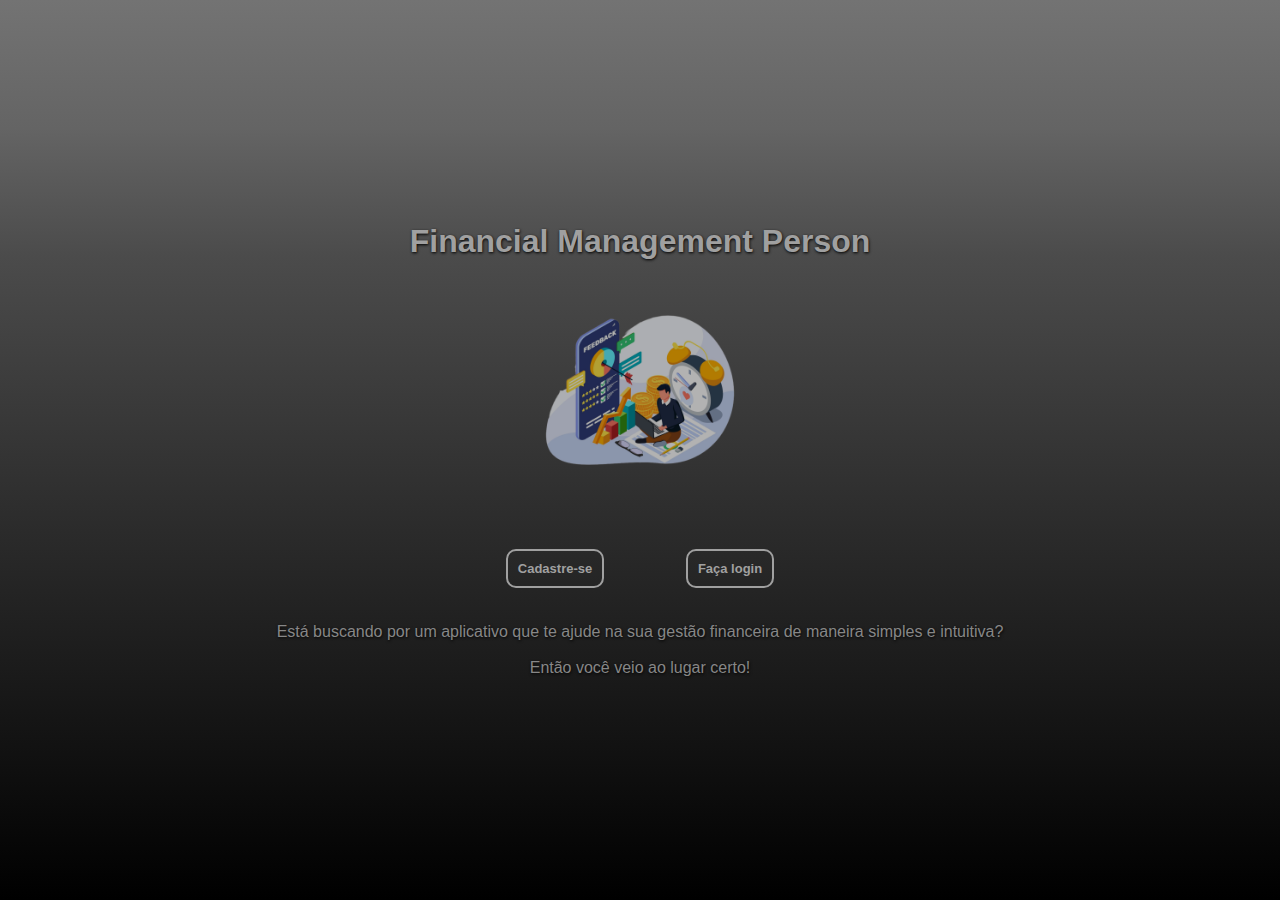
<file: frontend/index.html>
<!DOCTYPE html>
<html lang="pt-br">
  <head>
    <meta charset="UTF-8" />
    <meta http-equiv="X-UA-Compatible" content="IE=edge" />
    <meta name="viewport" content="width=device-width, initial-scale=1.0" />
    <title>Document</title>

    <style>
      * {
        padding: 0;
        margin: 0;
        border: 0;
        box-sizing: border-box;
        font-family: Arial, Helvetica, sans-serif;
      }
    </style>

    <link rel="stylesheet" href="./styles/home__page.css">

  </head>
  <body>
    <section class="home__page">
      <h1>Financial Management Person</h1>
      <div class="container__descripition">
        <div class="container__img">
          <img src="./imgs/Meu projeto.png" alt="">
        </div>
        <div class="buttons__home__page">
          <button id="new__acount" >Cadastre-se</button>
          <button id="enter__acount">Faça login</button>
        </div>
        <p>
          Está buscando por um aplicativo que te ajude na sua gestão financeira de maneira simples e intuitiva?
          <br>  <br>
          Então você veio ao lugar certo!
        </p>  
      </divc>
    </section>


    <script>
      document.getElementById('enter__acount').addEventListener('click', () => { window.location.href = 'http://127.0.0.1:5500/frontend/pages/gestao__saldo.html' });
      document.getElementById('new__acount').addEventListener('click', () => { window.location.href = '' });
    </script>
  </body>
</html>
</file>
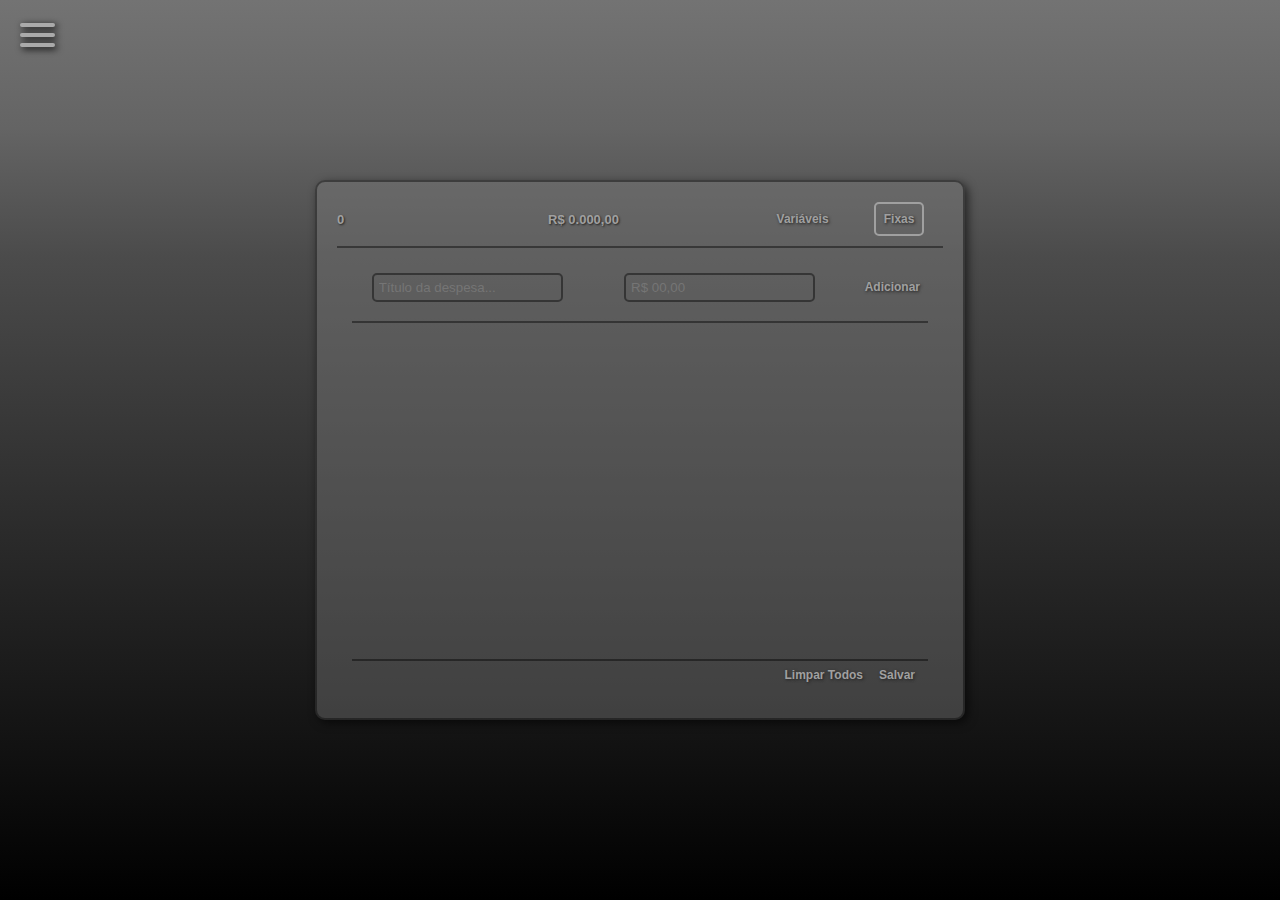
<file: frontend/pages/gestao__despesas.html>
<!DOCTYPE html>
<html lang="pt-br">
  <head>
    <meta charset="UTF-8" />
    <meta http-equiv="X-UA-Compatible" content="IE=edge" />
    <meta name="viewport" content="width=device-width, initial-scale=1.0" />
    <title>Document</title>

    <link rel="stylesheet" href="../styles/gestao__despesas.css" />
    <link rel="stylesheet" href="../styles/menu.css" />

    <style>
        * {
          padding: 0;
          margin: 0;
          border: 0;
          box-sizing: border-box;
          font-family: Arial, Helvetica, sans-serif;
        }
      </style>
  </head>
  <body>
    <section id="container__principal"></section>
    <script type="module">

      import {
        registerOfExpenses,
        dynamicallyGenerateInput,
        buttonTransaction
      } from "../src/pages/gestao__despesas.js";

      document.getElementById("container__principal").innerHTML = registerOfExpenses();
      dynamicallyGenerateInput();
      buttonTransaction();

    </script>
    <script type="module" src="../src/index.js"></script>
  </body>
</html>
</file>
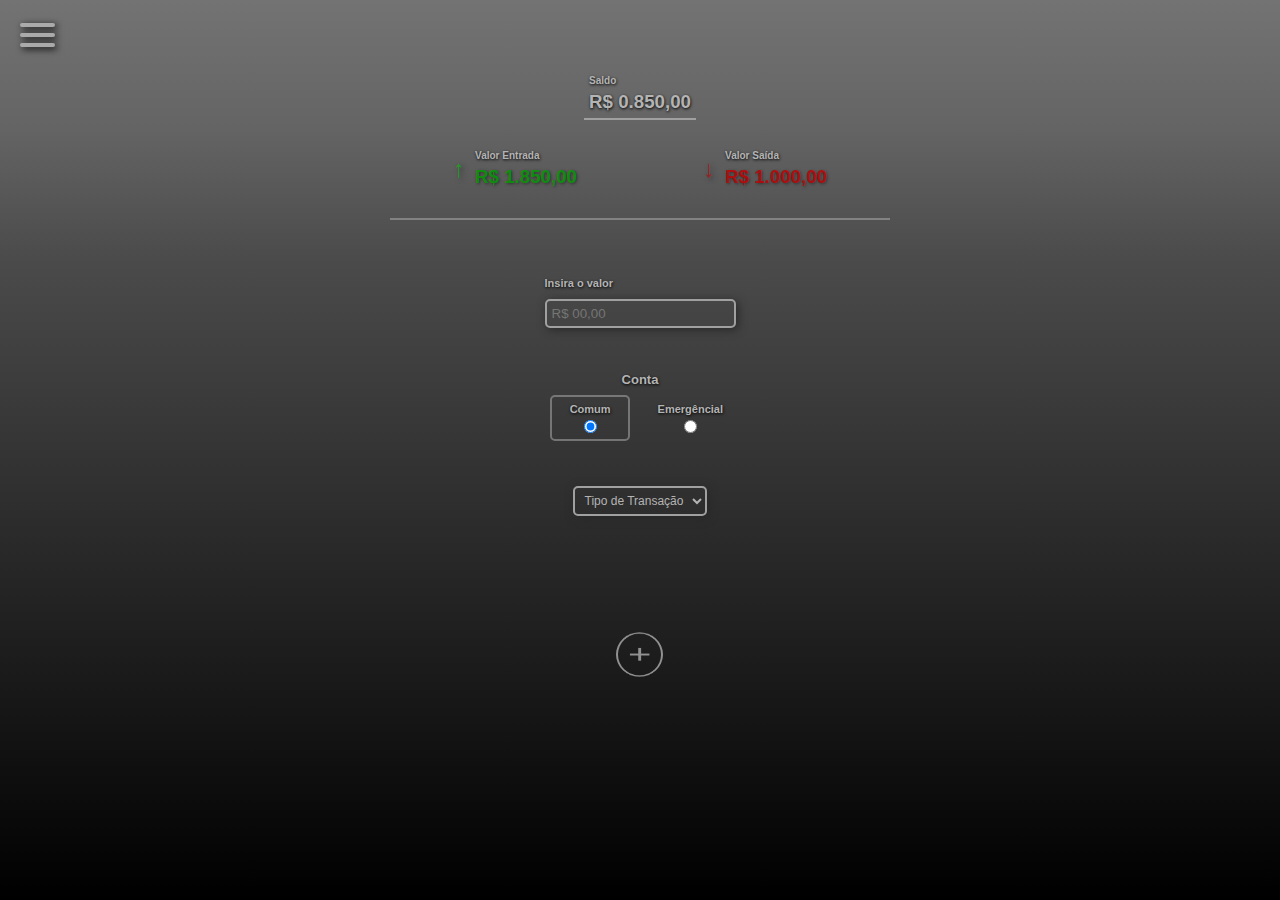
<file: frontend/pages/gestao__saldo.html>
<!DOCTYPE html>
<html lang="pt-br">
  <head>
    <meta charset="UTF-8" />
    <meta http-equiv="X-UA-Compatible" content="IE=edge" />
    <meta name="viewport" content="width=device-width, initial-scale=1.0" />
    <title>Document</title>

    <link rel="stylesheet" href="../styles/gestao__saldo.css" />
    <link rel="stylesheet" href="../styles/menu.css" />

    <style>
        * {
          padding: 0;
          margin: 0;
          border: 0;
          box-sizing: border-box;
          font-family: Arial, Helvetica, sans-serif;
        }
      </style>
  </head>
  <body>
    <section id="container__principal"></section>
    <script type="module">

      import {
        getaoSaldo,
        dynamicallyGenerateInput,
        checkBox,
        buttonTransaction
      } from "../src/pages/gestao__saldo.js";

      document.getElementById("container__principal").innerHTML = getaoSaldo();
      dynamicallyGenerateInput();
      checkBox();
      buttonTransaction()

    </script>
    <script type="module" src="../src/index.js"></script>
  </body>
</html>
</file>
<file: frontend/styles/home__page.css>
.home__page {
    height: 100vh;
    background: linear-gradient( rgb(115, 115, 115), rgb(100, 100, 100), rgb(75, 75, 75), rgb(60, 60, 60), rgb(45, 45, 45), rgb(30, 30, 30), rgb(15, 15, 15), black );
    width: 100%;
    display: flex;
    flex-direction: column;
    align-items: center;
    justify-content: center;
    text-align: center;
}

.home__page h1 {
    color: rgb(160, 160, 160);
    padding: 5px;
    text-shadow: 0.5px 0.5px 3px black;
}

.container__img img {
    padding: 20px;
}

.container__img img {
    width: 250px;
    filter: brightness(70%);
}

.container__descripition {
    width: 100%;
    display: flex;
    flex-direction: column;
    align-items: center;
}

.container__descripition p {
    color: rgb(135, 135, 135);
    padding: 5px;
    text-shadow: 0.5px 0.5px 3px black;
}

.buttons__home__page {
    padding: 30px;
    width: 100%;
    max-width: 400px;
    flex-wrap: wrap;
    gap: 10px;
    display: flex;
    align-items: center;
    justify-content: space-around;
}

.buttons__home__page button {
    background-color: transparent;    
    color: rgb(160, 160, 160);
    border: 2px solid rgb(160, 160, 160);
    padding: 10px;
    border-radius: 10px;
    font-size: 13px;
    font-weight: bold;
    cursor: pointer;
}

.buttons__home__page button:hover {
    background-color: rgb(160, 160, 160);
    color: rgb(35, 35, 35);
    font-size: 13px;
    border: 2px solid rgba(20, 20, 20, 0.5);
}
</file>
<file: frontend/styles/gestao__despesas.css>
.containter__section__expenditure {
    width: 100%;
    height: 100vh;
    display: flex;
    align-items: center;
    justify-content: center;
    flex-direction: column;
    background: linear-gradient(
        rgb(115, 115, 115),
        rgb(100, 100, 100),
        rgb(75, 75, 75),
        rgb(60, 60, 60),
        rgb(45, 45, 45),
        rgb(30, 30, 30),
        rgb(15, 15, 15),
        black
      );
}

.container__list__initial {
    max-width: 650px;
    width: 90%;
    height: 60%;
    display: flex;
    justify-content: space-between;
    flex-direction: column;
    padding: 20px;
    background: #7e7e7e69;
    border: 2px solid #06060670;
    border-radius: 10px;
    box-shadow: 3px 3px 10px #00000096;
}

.container__header__expenditure {
    border-bottom: 2px solid #0000006b;
    width: 100%;
    display: flex;
    justify-content: space-between;
    flex-wrap: wrap;
    gap: 15px;
    padding-bottom: 10px;
}

.quantidade__itens {
    overflow: hidden;
    width: 80px;
    display: flex;
    align-items: center;
}

.valor__total__expenditure {
    display: flex;
    width: 50%;
    justify-content: center;
    align-items: center;
}

.quantidade__itens p {
    color: rgb(160, 160, 160);
    font-size: 13px;
    text-shadow: 1px 1px 2px #222222;
    font-weight: bold;
}

.valor__total__expenditure p {
    color: rgb(160, 160, 160);
    font-size: 13px;
    font-weight: bold;
    text-shadow: 1px 1px 2px #222222;
}

.buttons__select__type__expenditure {
    flex: 1;
    align-items: center;
    justify-content: space-around;
    display: flex;
}

.buttons__select__type__expenditure button {
    background: transparent;
    background-color: transparent;
    color: rgb(160, 160, 160);
    padding: 8px;
    font-size: 12px;
    font-weight: bold;
    cursor: pointer;
    text-shadow: 1px 1px 3px #222222;
}

@media screen and (max-width: 575px) {
    .valor__total__expenditure {
        justify-content: flex-end;
    }
}

.container__form__and__list__expenditure {
    padding: 15px;
    overflow: hidden;
    flex: 1;
}

.contianer__footer__expenditure {
    width: 100%;
    height: 30px;
    display: flex;
    justify-content: flex-end;
    align-items: center;
    border-top: 2px solid #0000006b;
    padding: 5px;
}

.contianer__footer__expenditure button {
    background: transparent;
    background-color: transparent;
    color: rgb(160, 160, 160);
    padding: 8px;
    font-size: 12px;
    font-weight: bold;
    cursor: pointer;
    text-shadow: 1px 1px 3px #222222;
}

.form__expenditure {
    display: flex;
    flex-wrap: wrap;
    align-items: center;
    justify-content: space-between;
    width: 100%;
    padding-bottom: 10px;
    height: 60px;
    border-bottom: 2px solid #0000006b;
}

.button__add__expenditure {
    background: transparent;
    background-color: transparent;
    color: rgb(160, 160, 160);
    padding: 8px;
    font-size: 12px;
    font-weight: bold;
    cursor: pointer;
    text-shadow: 1px 1px 3px #222222;
}

.container__input__expenditure {
    width: 40%;
    height: 100%;
    display: flex;
    flex-direction: column;
    align-items: center;
    justify-content: center;
}

.container__input__expenditure input {
    background-color: transparent;
    outline: none;
    border: solid 2px rgb(40 40 40 / 75%);
    border-radius: 5px;
    color: rgb(180, 180, 180);
    padding: 5px;
}

.container__input__expenditure input:hover {
    cursor: pointer;
    border: solid 2px rgb(200, 200, 200);
}

.container__list__expenditure {
    width: 100%;
    flex-direction: column;
    display: flex;
    height: 80%;
    overflow-y: hidden;
    overflow-y: scroll;
}

.container__list__expenditure::-webkit-scrollbar {
    width: 4px;          
}

.container__list__expenditure::-webkit-scrollbar-track {
    background: transparent;    
}

.container__list__expenditure::-webkit-scrollbar-thumb {
    background-color: rgb(110, 110, 110);    
    border-radius: 5px;      
}
  

.list__expenditure {
    padding: 10px;
    width: 100%;
    display: flex;
    height: 35px;
    justify-content: space-between;
    align-items: center;
    border: 2px solid #0000006b;
}

.list__expenditure h2 {
    color: rgb(160, 160, 160);
    font-size: 13px;
    font-weight: bold;
    text-shadow: 1px 1px 3px #222222;
}

.list__expenditure p {
    color: rgb(160, 160, 160);
    font-size: 13px;
    font-weight: bold;
    text-shadow: 1px 1px 3px #222222;
}

.container__value__and__buttons__expenditure button {
    background: transparent;
    background-color: transparent;
    color: rgb(160, 160, 160);
    padding: 5px;
    font-size: 11px;
    font-weight: bold;
    cursor: pointer;
    text-shadow: 1px 1px 3px #222222;
}

.SelectedExpenditure {
    border: solid 2px;
    border-radius: 5px;
}
</file>
<file: frontend/styles/menu.css>
.container__menu__hambuguer {
  position: fixed;
  margin-top: 20px;
  margin-left: 20px;
  background-color: transparent;
  width: 35px;
  height: 30px;
  display: flex;
  flex-direction: column;
  cursor: pointer;
  align-items: center;
  justify-content: space-around;
}

.line__menu__hamburguer {
  background-color: rgb(170, 170, 170);
  box-shadow: 2px 2px 7px black;
  width: 100%;
  height: 13%;
  border-radius: 15px;
}

.container__menu__hambuguer:hover .line__menu__hamburguer {
  background-color: rgb(190, 190, 190);
}

.container__menu__side {
  width: 100%;
  height: 100vh;
  display: flex;
  flex-direction: column;
  align-items: center;
  justify-content: space-around;
}

.container__items__list__menu__side {
  height: 100vh;
  width: 100%;
  z-index: 999;
  position: fixed;
  background: linear-gradient(
    rgb(75, 75, 75),
    rgb(60, 60, 60),
    rgb(45, 45, 45),
    rgb(30, 30, 30),
    rgb(15, 15, 15),
    black
  );
  display: flex;
  flex-direction: column;
  align-items: center;
  justify-content: space-evenly;
  list-style: none;
  animation: normal animationInsert 2s;
}

@keyframes animationInsert {
  0% {
    margin-left: -100%;
  }
  100% {
    margin-left: 0%;
  }
}

@keyframes animationClose {
  0% {
    margin-left: 0%;
  }
  100% {
    margin-left: -100%;
  }
}

.container__close__button {
  width: 100%;
  padding: 25px 50px;
  display: flex;
  justify-content: flex-end;
}

.close__button {
  z-index: 999;
  height: 0px;
  color: rgb(160, 160, 160);
  text-shadow: 2px 2px 3px rgba(1, 1, 1, 0.4);
}

.close__button:hover {
  cursor: pointer;
  color: rgb(190, 190, 190);
}

.close__button:active {
  text-shadow: none;
}

.container__items__menu__side {
  width: 100%;
  padding: 15px;
  text-align: center;
  border-radius: 3px;
  border: solid 2px transparent;
}

.container__items__menu__side:hover {
  border: solid 2px rgba(160, 160, 160, 0.1);
  box-shadow: 2px 2px 30px rgba(170, 170, 170, 0.4);
  cursor: pointer;
}

.items__menu__side {
  text-decoration: none;
  color: rgb(180, 180, 180);
}

.reloading {
  border: solid 3.5px black;
  z-index: 999;
  width: 50px;
  height: 50px;
  border-radius: 50%;
  animation: animationLoading infinite 1.5s;
}

@keyframes animationLoading {
  0% {
    transform: rotateZ(0deg);
  }
  30% {
    border-top: none;
  }
  50% {
    border-top: none;
    border-left: none;
    border-color: rgba(0, 0, 0, 0.5);
  }
  75% {
    border-top: none;
    border-left: none;
    border-bottom: none;
  }
  100% {
    transform: rotateZ(-700deg);
  }
}
</file>
<file: frontend/styles/gestao__saldo.css>
.container__gestao__saldo {
  height: 100vh;
  padding: 20px;
  background: linear-gradient(
    rgb(115, 115, 115),
    rgb(100, 100, 100),
    rgb(75, 75, 75),
    rgb(60, 60, 60),
    rgb(45, 45, 45),
    rgb(30, 30, 30),
    rgb(15, 15, 15),
    black
  );
}

.container__apresenta__saldo {
  margin-top: 50px;
  width: 100%;
  height: 30%;
  max-height: 150px;
  display: flex;
  align-items: center;
  justify-content: space-around;
  flex-direction: column;
}

.container__saldo {
  border-bottom: solid 2px rgb(160, 160, 160);
  color: rgb(180, 180, 180);
  padding: 5px;
  text-shadow: 0.5px 0.5px 3px black;
}

.container__transacoes {
  width: 100%;
  max-width: 500px;
  flex: 1;
  display: flex;
  justify-content: space-around;
  align-items: center;
  border-bottom: solid 2px rgb(130, 130, 130);
}

.container__valor {
  flex: 1;
  display: flex;
  justify-content: center;
  align-items: center;
}

.flexa {
  margin-right: 10px;
  text-shadow: 2px 2px 5px rgb(50, 50, 50);
}

.flexa__cima {
  color: rgba(1, 200, 1, 0.6);
}

.flexa__baixo {
  color: rgb(200, 0, 0, 0.6);
}

.label__valor {
  font-size: x-small;
  font-weight: bold;
  color: rgb(180, 180, 180);
  text-shadow: 0.5px 0.5px 3px black;
  margin-bottom: 5px;
}

.valor__entrada {
  color: rgb(2, 160, 2, 0.8);
  text-shadow: 1px 1px 3px rgb(50, 50, 50);
}

.valor__saida {
  color: rgb(200, 0, 0, 0.8);
  text-shadow: 1px 1px 3px rgb(50, 50, 50);
}

.container__adiciona__saldo {
  display: flex;
  height: 60%;
  flex-direction: column;
  justify-content: space-around;
  align-items: center;
}

.container__inserir__valor {
  display: flex;
  flex-direction: column;
}

.container__inputs__inserir__valor {
  height: 50%;
  display: flex;
  align-items: center;
  justify-content: space-around;
  flex-direction: column;
}

.label__inserir__valor {
  font-size: 11px;
  font-weight: bold;
  color: rgb(180, 180, 180);
  text-shadow: 0.5px 0.5px 3px black;
  margin-bottom: 10px;
}

.input__inserir__valor {
  background-color: transparent;
  outline: none;
  border: solid 2px rgb(160, 160, 160);
  border-radius: 5px;
  color: rgb(180, 180, 180);
  padding: 5px;
  box-shadow: 2px 2px 10px rgb(40, 40, 40);
}

.input__inserir__valor:hover {
  cursor: pointer;
  border: solid 2px rgb(200, 200, 200);
}

.select__tipo__transacao {
  background-color: transparent;
  outline: none;
  border: solid 2px rgb(160, 160, 160);
  border-radius: 5px;
  padding: 5px;
  box-shadow: 2px 2px 10px rgb(40, 40, 40);
  color: rgb(180, 180, 180);
  font-size: 12px;
  text-align: center;
}
.select__tipo__transacao:hover {
  cursor: pointer;
  border: solid 2px rgb(200, 200, 200);
}

.button__inserir__valor {
  background-color: transparent;
  color: rgb(145, 145, 145);
  border: 2px solid rgb(145, 145, 145);
  padding: 10px;
  transform: rotateX(50deg);
  border-radius: 100%;
  font-size: 40px;
}

.button__inserir__valor:hover {
  cursor: pointer;
  border: 2px solid rgb(190, 190, 190);
}

@media screen and (max-width: 260px) {
  .container__transacoes {
    flex-direction: column;
  }
}

.container__account {
  width: 100%;
  display: flex;
  margin: 25px;
  align-items: center;
  justify-content: center;
  flex-direction: column;
  cursor: pointer;
}

.container__account h2 {
  font-size: 13px;
  font-weight: bold;
  color: rgb(180, 180, 180);
  text-shadow: 0.5px 0.5px 3px black;
  margin-bottom: 8px;
}

.selected__effect__checkbox {
  border: solid 2px rgba(180, 180, 180, 0.5);
  border-radius: 5px;
}

.container__types {
  width: 100%;
  display: flex;
  justify-content: center;
}

.container__type__account {
  display: flex;
  flex-direction: column;
  justify-content: center;
  align-items: center;
  width: 50%;
  margin: 0px 10px;
  padding: 6px 0px;
}

.container__type__account label {
  font-size: 11px;
  font-weight: bold;
  color: rgb(180, 180, 180);
  text-shadow: 0.5px 0.5px 3px black;
  margin-bottom: 5px;
}
</file>
